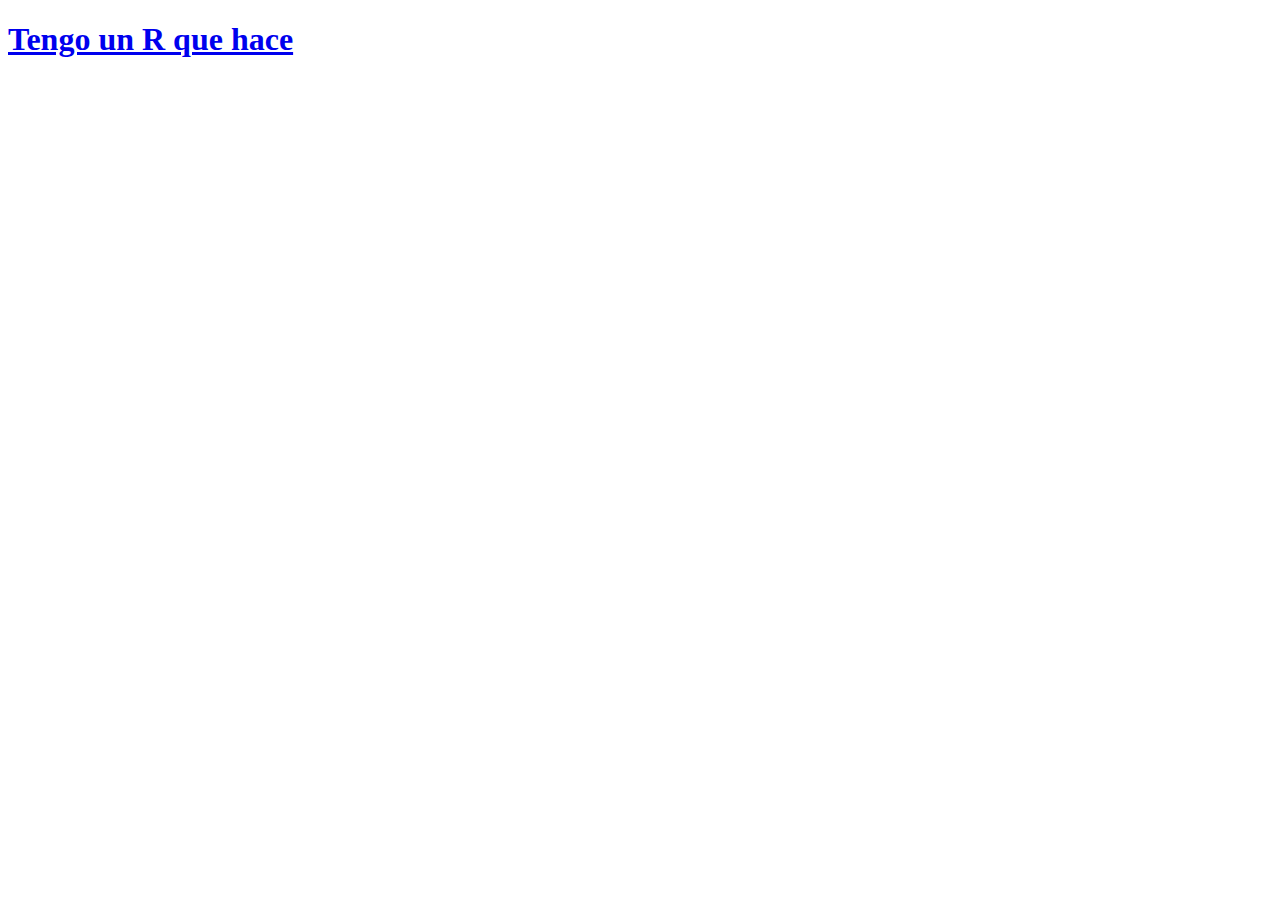
<file: index.html>
<!DOCTYPE html>
<html lang="en">
<head>
    <meta charset="UTF-8">
    <meta name="viewport" content="width=device-width, initial-scale=1.0">
    <title>Document</title>
</head>
<body>
    <h1><a href="../Orckuropage/index.html">Tengo un R que hace</a></h1>
</body>
</html>
</file>
